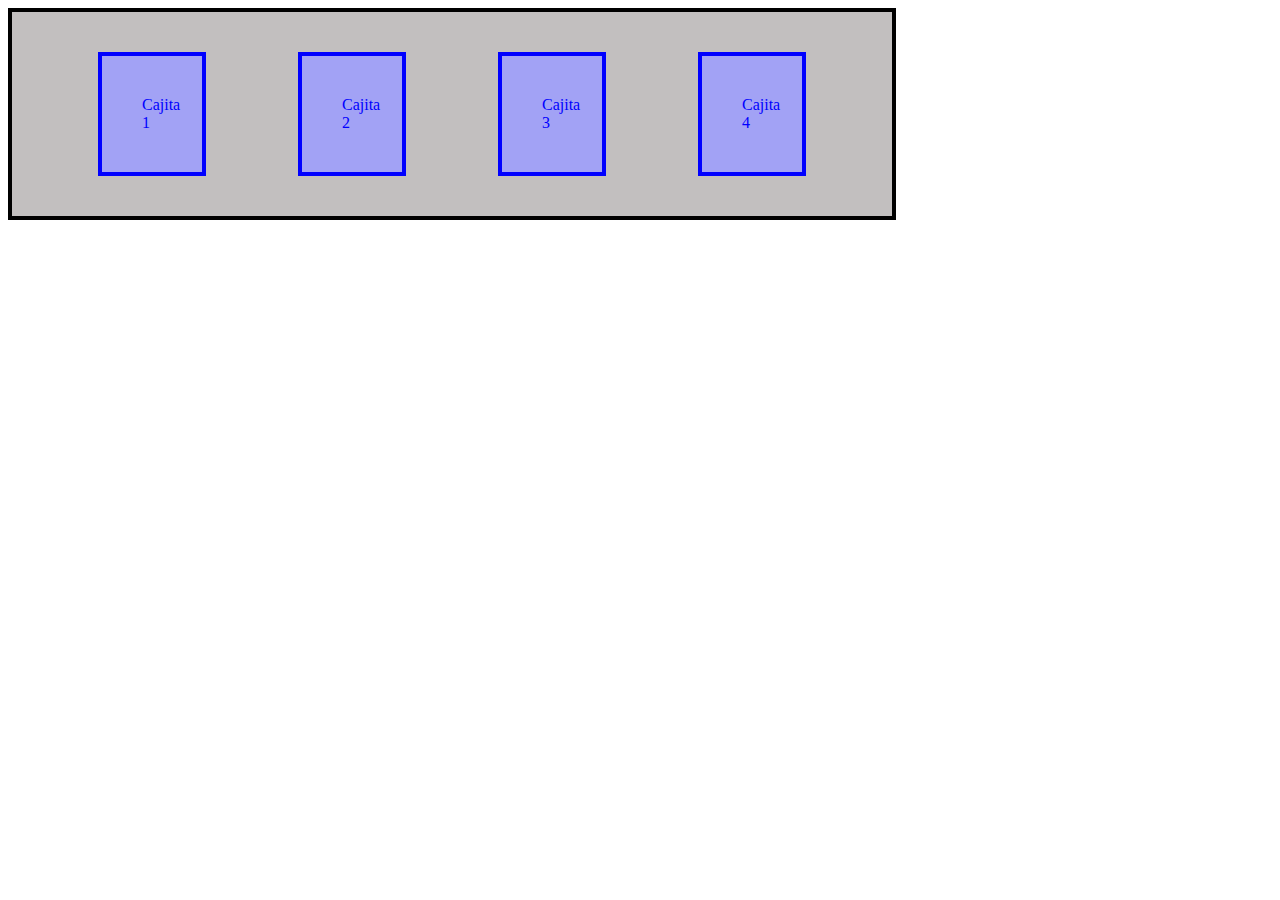
<file: 5-flexbox/index.html>
<!DOCTYPE html>
<html lang="en">
<head>
    <meta charset="UTF-8">
    <meta name="viewport" content="width=device-width, initial-scale=1.0">
    <link rel="stylesheet" href="./styles.css">
    <title>Flexbox</title>
</head>
<body>
    <main class="container">
        <section class="item"> Cajita 1</section>
        <section class="item"> Cajita 2</section>
        <section class="item"> Cajita 3</section>
        <section class="item"> Cajita 4</section>

    </main>

</body>
</html>
</file>
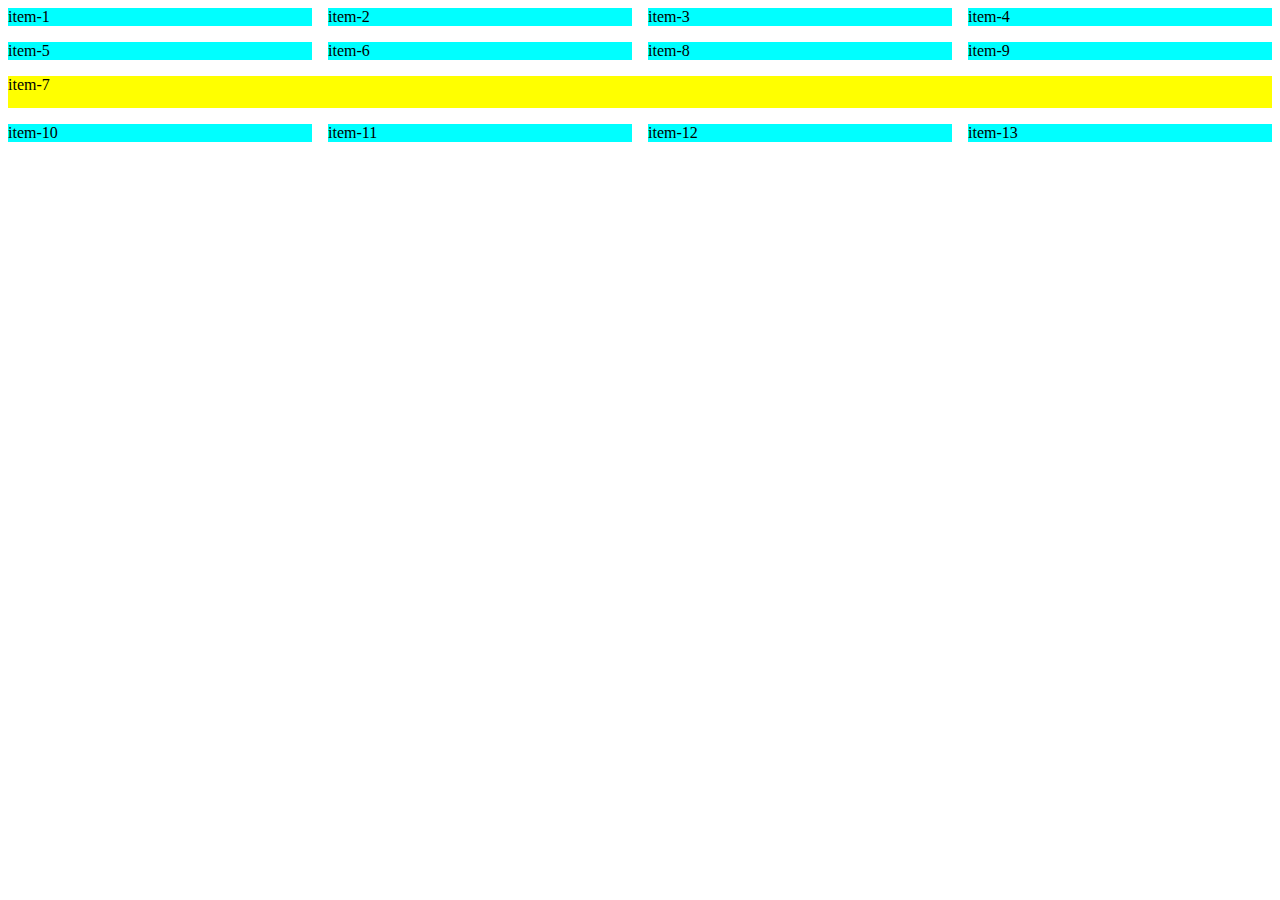
<file: 6-css-grid/index.html>
<!DOCTYPE html>
<html lang="en">
<head>
    <meta charset="UTF-8">
    <meta name="viewport" content="width=device-width, initial-scale=1.0">
    <title>Practicando Grid</title>
    <link rel="stylesheet" href="./styles.css">
</head>
<body>
    <main class="grid-container">  
    <div>item-1</div>
    <div>item-2</div>
    <div>item-3</div>
    <div>item-4</div>
    <div>item-5</div>
    <div>item-6</div>
    <div class="item-7">item-7</div>
    <div>item-8</div>
    <div>item-9</div>
    <div>item-10</div>
    <div>item-11</div>
    <div>item-12</div>
    <div>item-13</div>
    </main>
</body>
</html>
</file>
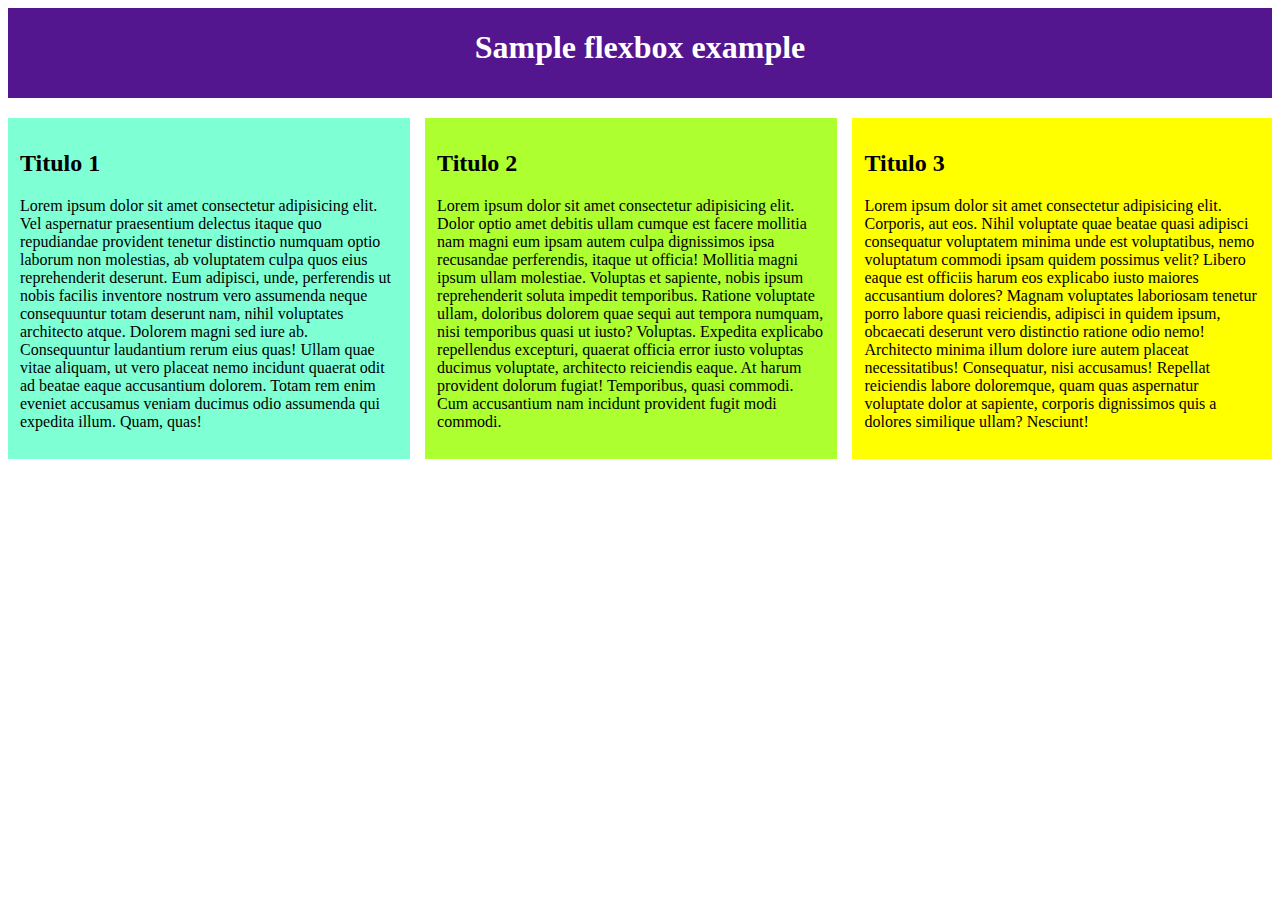
<file: 5-flexbox/Practice/1-example-flexbox/index.html>
<!DOCTYPE html>
<html lang="en">
<head>
    <meta charset="UTF-8">
    <meta name="viewport" content="width=device-width, initial-scale=1.0">
    <title>ejemplo flexbox</title>
    <link rel="stylesheet" href="./css/styles.css">
</head>
<body>
<nav class="menu"> 
<!--Estudiar metodologias de nombrado (BEM)-->

    <h1>Sample flexbox example</h1>
</nav>

<main class="dashborad">
    <article class="article-element-1">
        <H2>Titulo 1</H2>
        <p>Lorem ipsum dolor sit amet consectetur adipisicing elit. Vel aspernatur praesentium delectus itaque quo repudiandae provident tenetur distinctio numquam optio laborum non molestias, ab voluptatem culpa quos eius reprehenderit deserunt.
        Eum adipisci, unde, perferendis ut nobis facilis inventore nostrum vero assumenda neque consequuntur totam deserunt nam, nihil voluptates architecto atque. Dolorem magni sed iure ab. Consequuntur laudantium rerum eius quas!
        Ullam quae vitae aliquam, ut vero placeat nemo incidunt quaerat odit ad beatae eaque accusantium dolorem. Totam rem enim eveniet accusamus veniam ducimus odio assumenda qui expedita illum. Quam, quas!</p>
    </article>
    <article class="article-element-2"> 
        <h2>Titulo 2</h2>
        <p>Lorem ipsum dolor sit amet consectetur adipisicing elit. Dolor optio amet debitis ullam cumque est facere mollitia nam magni eum ipsam autem culpa dignissimos ipsa recusandae perferendis, itaque ut officia!
        Mollitia magni ipsum ullam molestiae. Voluptas et sapiente, nobis ipsum reprehenderit soluta impedit temporibus. Ratione voluptate ullam, doloribus dolorem quae sequi aut tempora numquam, nisi temporibus quasi ut iusto? Voluptas.
        Expedita explicabo repellendus excepturi, quaerat officia error iusto voluptas ducimus voluptate, architecto reiciendis eaque. At harum provident dolorum fugiat! Temporibus, quasi commodi. Cum accusantium nam incidunt provident fugit modi commodi.</p>
    </article>
    <article class="article-element-3">
        <h2>Titulo 3</h2>
        <p>Lorem ipsum dolor sit amet consectetur adipisicing elit. Corporis, aut eos. Nihil voluptate quae beatae quasi adipisci consequatur voluptatem minima unde est voluptatibus, nemo voluptatum commodi ipsam quidem possimus velit?
        Libero eaque est officiis harum eos explicabo iusto maiores accusantium dolores? Magnam voluptates laboriosam tenetur porro labore quasi reiciendis, adipisci in quidem ipsum, obcaecati deserunt vero distinctio ratione odio nemo!
        Architecto minima illum dolore iure autem placeat necessitatibus! Consequatur, nisi accusamus! Repellat reiciendis labore doloremque, quam quas aspernatur voluptate dolor at sapiente, corporis dignissimos quis a dolores similique ullam? Nesciunt!</p>
    </article>


</main>

</body>
</html>
</file>
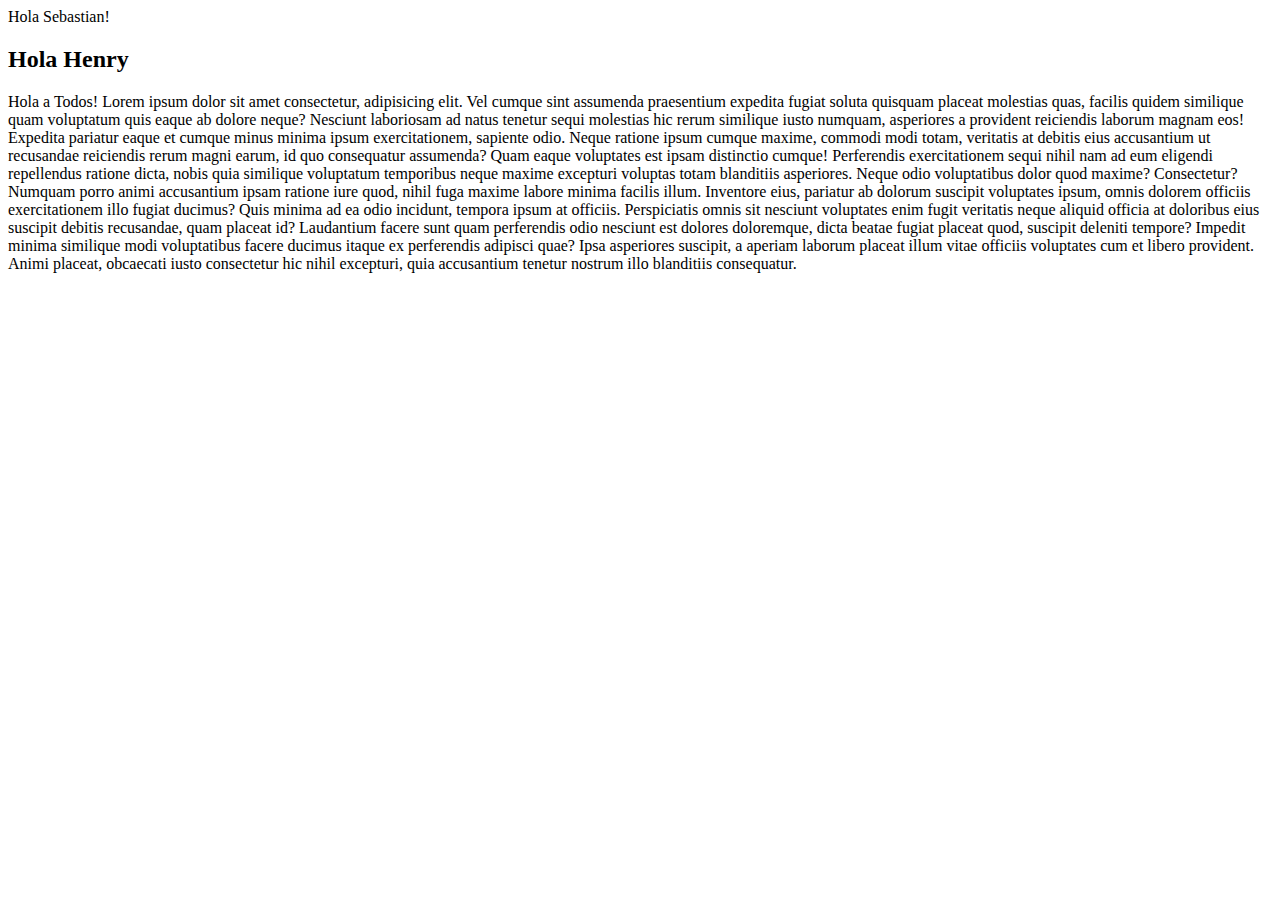
<file: 3-html/3.2-base-emmet.html>
<!--
    COMENTARIO
    Atajos de emmet pata crear una estructura HTML
    !
    html:5

-->

<!DOCTYPE html>
<html lang="en">
<head>
    <meta charset="UTF-8">
    <meta name="viewport" content="width=device-width, initial-scale=1.0">
    <title>M primer pagina</title>
</head>
<body>
    <span>Hola Sebastian!</span>
    <h2>Hola Henry</h2> <!-- h1 - h6 -->
    <P>
        Hola a Todos!
        Lorem ipsum dolor sit amet consectetur, adipisicing elit. Vel cumque sint assumenda praesentium expedita fugiat soluta quisquam placeat molestias quas, facilis quidem similique quam voluptatum quis eaque ab dolore neque?
        Nesciunt laboriosam ad natus tenetur sequi molestias hic rerum similique iusto numquam, asperiores a provident reiciendis laborum magnam eos! Expedita pariatur eaque et cumque minus minima ipsum exercitationem, sapiente odio.
        Neque ratione ipsum cumque maxime, commodi modi totam, veritatis at debitis eius accusantium ut recusandae reiciendis rerum magni earum, id quo consequatur assumenda? Quam eaque voluptates est ipsam distinctio cumque!
        Perferendis exercitationem sequi nihil nam ad eum eligendi repellendus ratione dicta, nobis quia similique voluptatum temporibus neque maxime excepturi voluptas totam blanditiis asperiores. Neque odio voluptatibus dolor quod maxime? Consectetur?
        Numquam porro animi accusantium ipsam ratione iure quod, nihil fuga maxime labore minima facilis illum. Inventore eius, pariatur ab dolorum suscipit voluptates ipsum, omnis dolorem officiis exercitationem illo fugiat ducimus?
        Quis minima ad ea odio incidunt, tempora ipsum at officiis. Perspiciatis omnis sit nesciunt voluptates enim fugit veritatis neque aliquid officia at doloribus eius suscipit debitis recusandae, quam placeat id?
        Laudantium facere sunt quam perferendis odio nesciunt est dolores doloremque, dicta beatae fugiat placeat quod, suscipit deleniti tempore? Impedit minima similique modi voluptatibus facere ducimus itaque ex perferendis adipisci quae?
        Ipsa asperiores suscipit, a aperiam laborum placeat illum vitae officiis voluptates cum et libero provident. Animi placeat, obcaecati iusto consectetur hic nihil excepturi, quia accusantium tenetur nostrum illo blanditiis consequatur.
    </P>
    
    <!-- Hola a todos -->
</body>
</html>
</file>
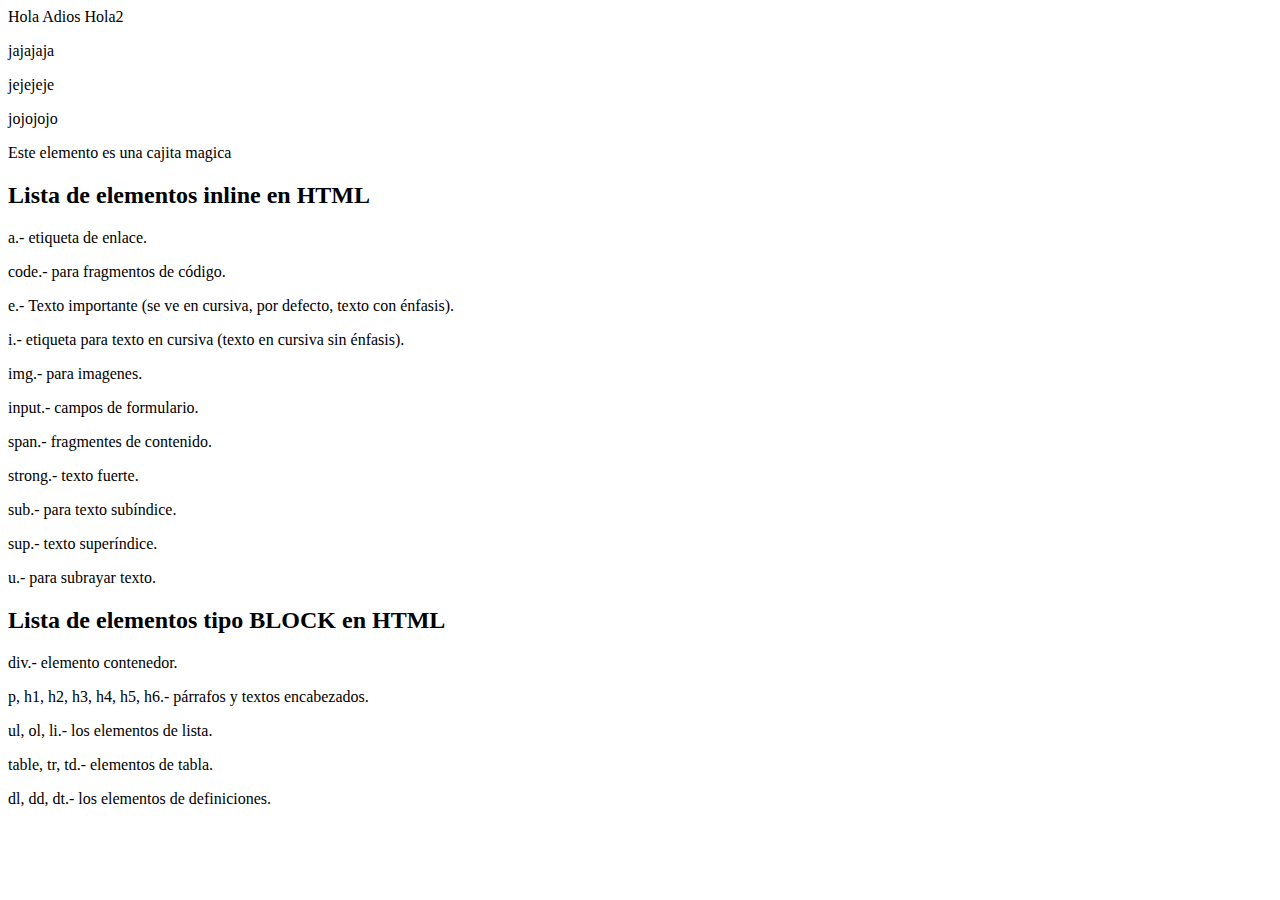
<file: 3-html/3.3-elements-inline-block.html>
<!DOCTYPE html>
<html lang="en">
<head>
    <meta charset="UTF-8">
    <meta name="viewport" content="width=device-width, initial-scale=1.0">
    <title>Elementos HTML</title>
</head>
<body>
    
    <!--INLINE ELEMENTS-->
    <SPAN>Hola</SPAN>
    <span>Adios</span>
    <span>Hola2</span>

    <!--BLOCK ELEMENTS-->
    <p>jajajaja</p>
    <p>jejejeje</p>
    <p>jojojojo</p>

<DIV>

    Este elemento es una cajita magica

</DIV>

<!--Poner aqui la letra 3-->

<h2>Lista de elementos inline en HTML</h2>
<P>a.- etiqueta de enlace.</P>
<P>code.- para fragmentos de código.</P>
</P>e.- Texto importante (se ve en cursiva, por defecto, texto con énfasis).</P>
</P>i.- etiqueta para texto en cursiva (texto en cursiva sin énfasis).</P>
<P>img.- para imagenes.</P>
<P>input.- campos de formulario.</P>
<P>span.- fragmentes de contenido.</P>
<P>strong.- texto fuerte.</P>
<P>sub.- para texto subíndice.</P>
<P>sup.- texto superíndice.</P>
<P>u.- para subrayar texto.</P>

<h2>Lista de elementos tipo BLOCK en HTML</h2>
<P>div.- elemento contenedor.</P>
<P>p, h1, h2, h3, h4, h5, h6.- párrafos y textos encabezados.</P>
<P>ul, ol, li.- los elementos de lista.</P>
<P>table, tr, td.- elementos de tabla.</P>
<P>dl, dd, dt.- los elementos de definiciones.</P>

</body>
</html>
</file>
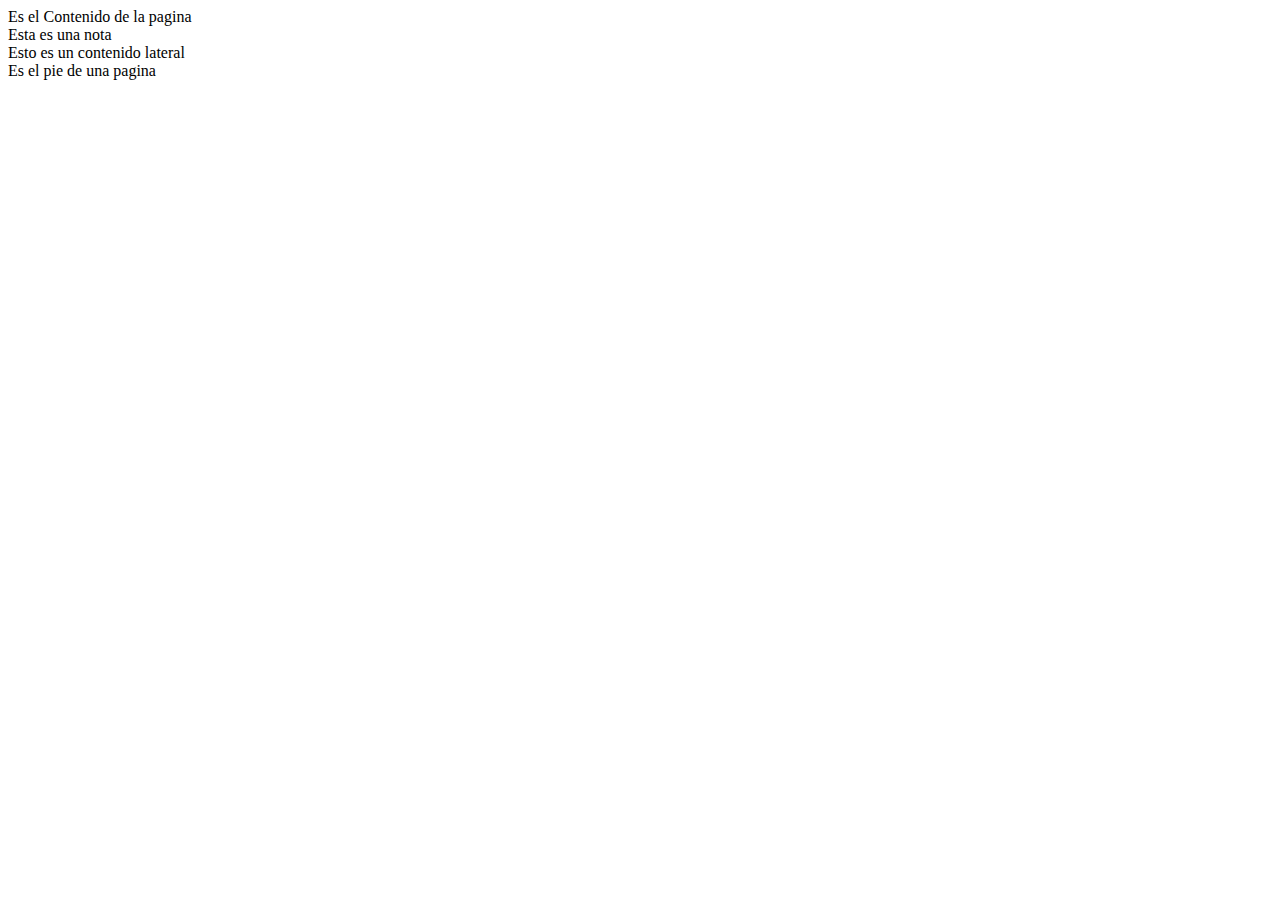
<file: 3-html/3.4-semantic-html.html>
<!DOCTYPE html>
<html lang="en">
<head>
    <meta charset="UTF-8">
    <meta name="viewport" content="width=device-width, initial-scale=1.0">
    <title>Semantico en HTML</title>
</head>
<body>

    <!--Etiquetas semanticas-->
    
    <main>
        Es el Contenido de la pagina
        <section>Esta es una nota</section>
        <aside>Esto es un contenido lateral</aside>

    </main>

    <footer>Es el pie de una pagina</footer>

</body>
</html>
</file>
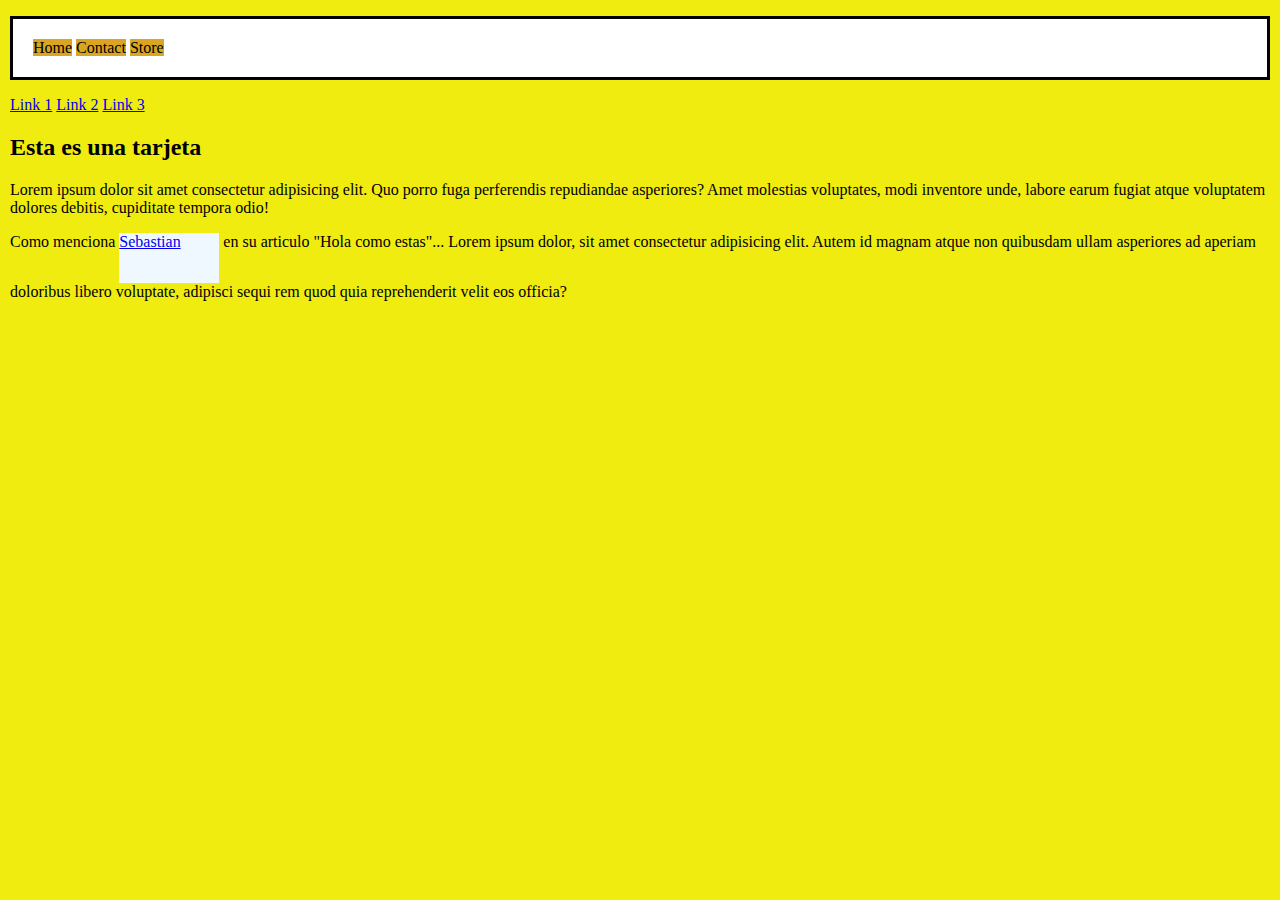
<file: 4-css/box-model/box-model.html>
<!DOCTYPE html>
<html lang="en">
<head>
    <meta charset="UTF-8">
    <meta name="viewport" content="width=device-width, initial-scale=1.0">
    <link rel="stylesheet" href="./box-model.css">
    <title>Box Model</title>
</head>
<body>
    <header>
        <ul>
            <li>Home</li>
            <li>Contact</li>
            <li>Store</li>
        </ul>
        <a href="#">Link 1</a>
        <a href="#">Link 2</a>
        <a href="#">Link 3</a>

    </header>
    <main>
<div class="Card"> 
    <h2>Esta es una tarjeta</h2>
    <p> Lorem ipsum dolor sit amet consectetur adipisicing elit. Quo porro fuga perferendis repudiandae asperiores? Amet molestias voluptates, modi inventore unde, labore earum fugiat atque voluptatem dolores debitis, cupiditate tempora odio!</p>  

</div>
    </main>
<p>Como menciona 
    
    <a href="#" class="prueba">Sebastian</a>
    
     en su articulo "Hola como estas"... Lorem ipsum dolor, sit amet consectetur adipisicing elit. Autem id magnam atque non quibusdam ullam asperiores ad aperiam doloribus libero voluptate, adipisci sequi rem quod quia reprehenderit velit eos officia?

    
    </p>

</body>
</html>
</file>
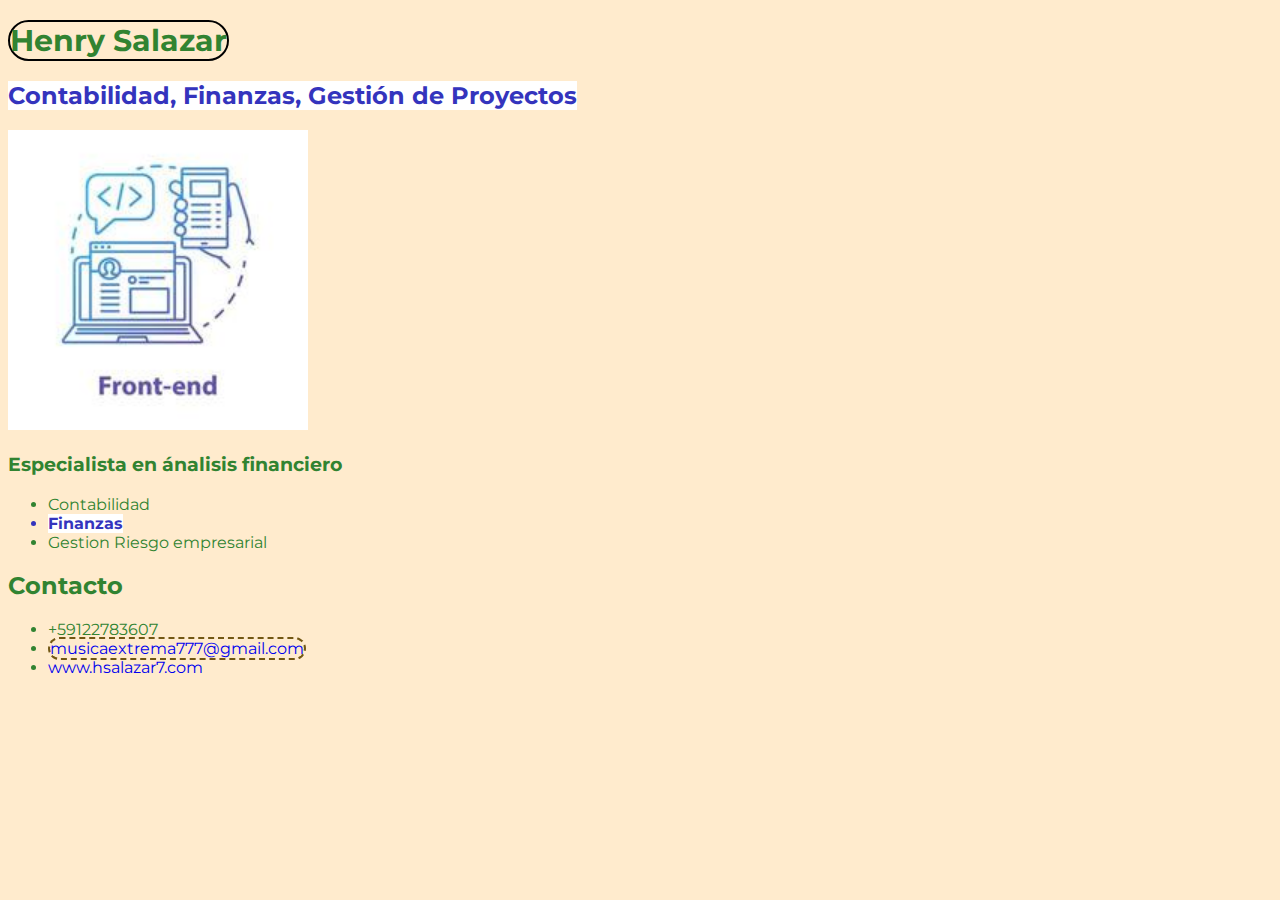
<file: 4-css/CV/1-cv.html>
<!DOCTYPE html>
<html lang="en">
<head>
    <meta charset="UTF-8">
    <meta name="viewport" content="width=device-width, initial-scale=1.0">

    <link rel="preconnect" href="https://fonts.googleapis.com">
    <link rel="preconnect" href="https://fonts.gstatic.com" crossorigin>
    <link href="https://fonts.googleapis.com/css2?family=Montserrat:wght@400;700&display=swap" rel="stylesheet">


    <!--link:css (abreviatura de emmet)-->
<link rel="stylesheet" href="./1-cv.css">

    <title>Henry Salazar</title>
</head>
<body>
    <h1 id="title">Henry Salazar</h1>
    <h2 class="Important-text">Contabilidad, Finanzas, Gestión de Proyectos</h2>

    <img src="./img/front end image.jpg" alt="Imagen CV">
    <h3>Especialista en ánalisis financiero</h3>
<ul>
    <li>Contabilidad</li>
    <li
        class="Important-text">Finanzas
    </li>
    <li>Gestion Riesgo empresarial</li>

</ul>
    <H2>Contacto</H2>
    <ul>

        <li>+59122783607</li>
        <li>
            <a class="mail" href="mailto:musicaextrema777@gmail.com">musicaextrema777@gmail.com</a>
        
        </li>
        <li>
            
            <a href="https://www.hsalazar7.com">www.hsalazar7.com</a>
            
        </li>


    </ul>

</body>

</html>
</file>
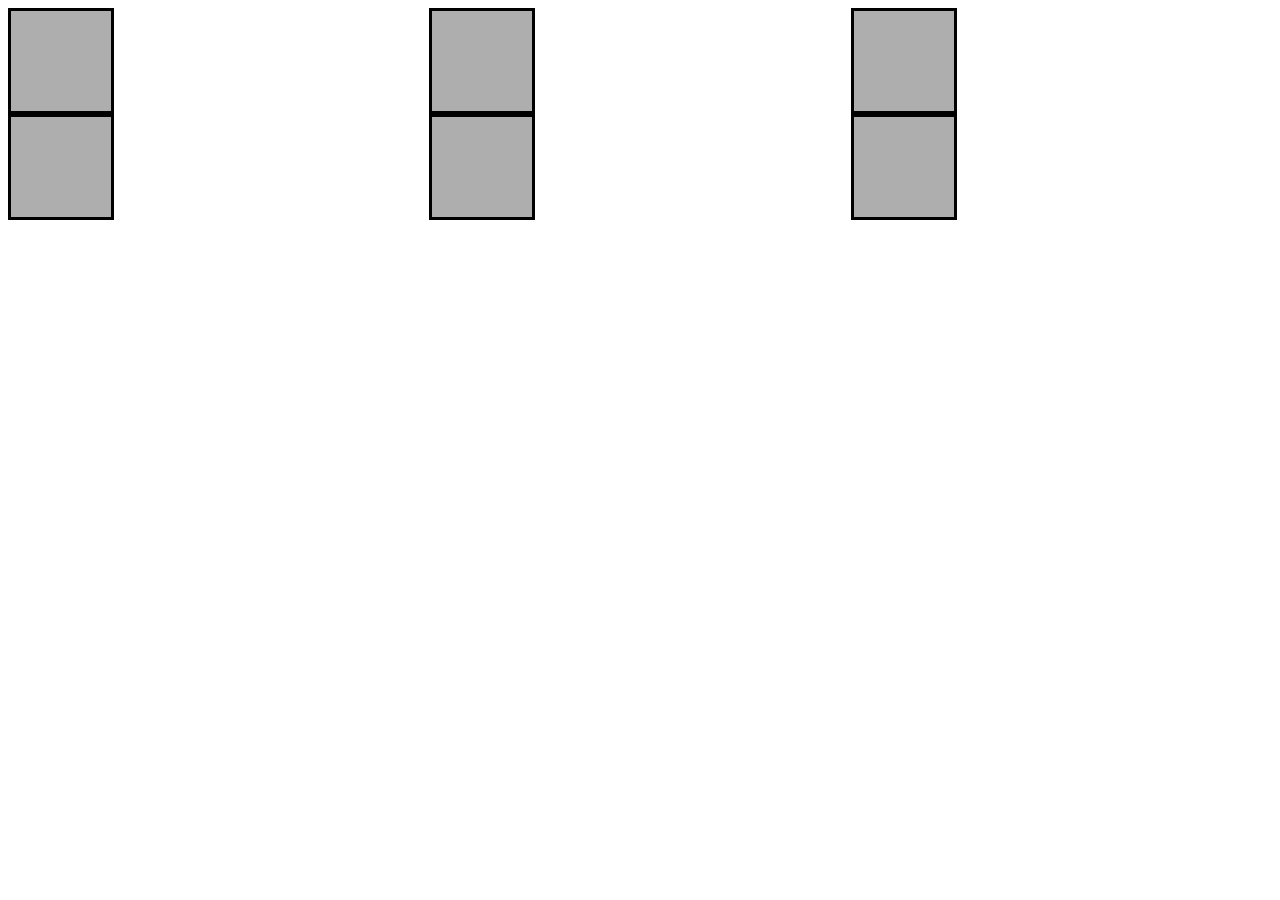
<file: 4-css/Positioning/Positioning.html>
<!DOCTYPE html>
<html lang="en">
<head>
    <meta charset="UTF-8">
    <meta name="viewport" content="width=device-width, initial-scale=1.0">
    <link rel="stylesheet" href="./Positioning.css">
    <title>Positioning</title>
</head>
<body>
    <div class="item item-1"> </div>
    <div class="item item-2"> </div>
    <div class="item item-3"> </div>
    <div class="item item-4"> </div>
    <div class="item item-5"> </div>
    <div class="item item-6"> </div>
</body>

</html>
</file>
<file: 5-flexbox/styles.css>
.container{
    display: flex;
    padding: 40px;
    border: solid 4px black;
    background-color: rgb(194, 191, 191);
    width: 800px;
    justify-content: space-around;
    flex-direction: row;
    align-items: center;


}
.item{
    padding: 40px;
    border: solid 4px blue;
    background-color: rgb(162, 162, 245);
    color: blue;
    width: 20px

    ;
}
</file>
<file: 6-css-grid/styles.css>
.grid-container{
    display: grid;
    /*grid-template-columns: 50px 90px 60px;*/
    /*grid-template-rows: 50px 50vh 60px;*/
    /*grid-template-columns: 1fr 1fr 1fr;*/
    /*grid-template-columns: 1fr 80px 1fr 1fr;*/
    grid-template-columns: repeat(4, 1fr);
    gap: 16px;
}
    
div {
    background-color: aqua;
    gap: 100px;

}



.item-7{
    
    background-color: yellow;
    grid-column-start: 1;
    grid-column-end: 5;
    grid-row-start: 3;
    grid-row-end: 6;

}
</file>
<file: 5-flexbox/Practice/1-example-flexbox/css/styles.css>
.menu{
    display: flex;
    justify-content: center;
    background-color: rgb(84, 22, 143); /* name, rgb, hexadesimal, hdsl */
    color: white;
    height: 10vh; /* px son fijos y vh se adaptan al cambio de la ventana */

}

.dashborad{
 display: flex;
 gap: 15px;
 margin-top: 20px;

 
 .article-element-1{
    background-color: aquamarine;
    padding: 12px;
 }
.article-element-2{
    background-color: greenyellow;
    padding: 12px;
    }
.article-element-3{
    background-color: yellow;
    padding: 12px;
}
}
</file>
<file: 4-css/CV/1-cv.css>
body {
/* Especificidad: 1 */

background-color: blanchedalmond;
color: rgb(49, 131, 49);
/*font-family: Arial;*/
/*font-family: Arial, Helvetica, sans-serif;*/

font-family: 'Montserrat', sans-serif;

}

.Important-text {
/* Especificidad: 10 */

    background-color: white;
    color: rgb(52, 52, 189);
    width: fit-content;
    font-weight: 700;
}
#title {
/* Especificidad: 100 */

    border: solid black 2px;
    border-radius: 100vw;
    font-size: 30px;
    width: fit-content;
}

img{

/*width: 350px;*/
height: 300px;

}

.mail {

    border: dashed rgb(114, 87, 19) 2px;
    border-radius: 100vw;
    
}

a {
    /*border: dashed blue 1px*/
    /*Para queitar la linea del link al que te dirife la web se puede utilizar text-decoration*/
    text-decoration: none;
}
</file>
<file: 4-css/Positioning/Positioning.css>
body{
    display: grid;
    grid-template-columns: repeat(3, 1fr);
}


.item {
    width: 100px;
    height: 100px;
    border: 3px solid black;
    background-color: rgb(175, 174, 174);
}
</file>
<file: 4-css/box-model/box-model.css>
/*
CSS Resets
*{
    margin: 10;
    box-sizing: border-box;
} */

body{
    background-color: rgb(240, 236, 16);
    margin: 10px;
}
ul{
    background-color: white;
    border: solid 3px black;
    
    padding-top: 30px;
    padding-bottom: 50px;
    /*shorthand*/
    padding: 0px 30px    50px    60px;
    /*       Top right  botton    Left */
    padding: 0px 90px;
    /*      Top  Right  */
    /*      botton left */
    padding: 20px;
 
    /*margin: 50px 70px 100px 0px;*/
}
li{
    background-color: goldenrod;
    margin-bottom: 10px;
    display: inline
    ;
}
.prueba {
    background-color: aliceblue;
    height: 50px;
    width: 100px;
    display: inline-block;


}
</file>
